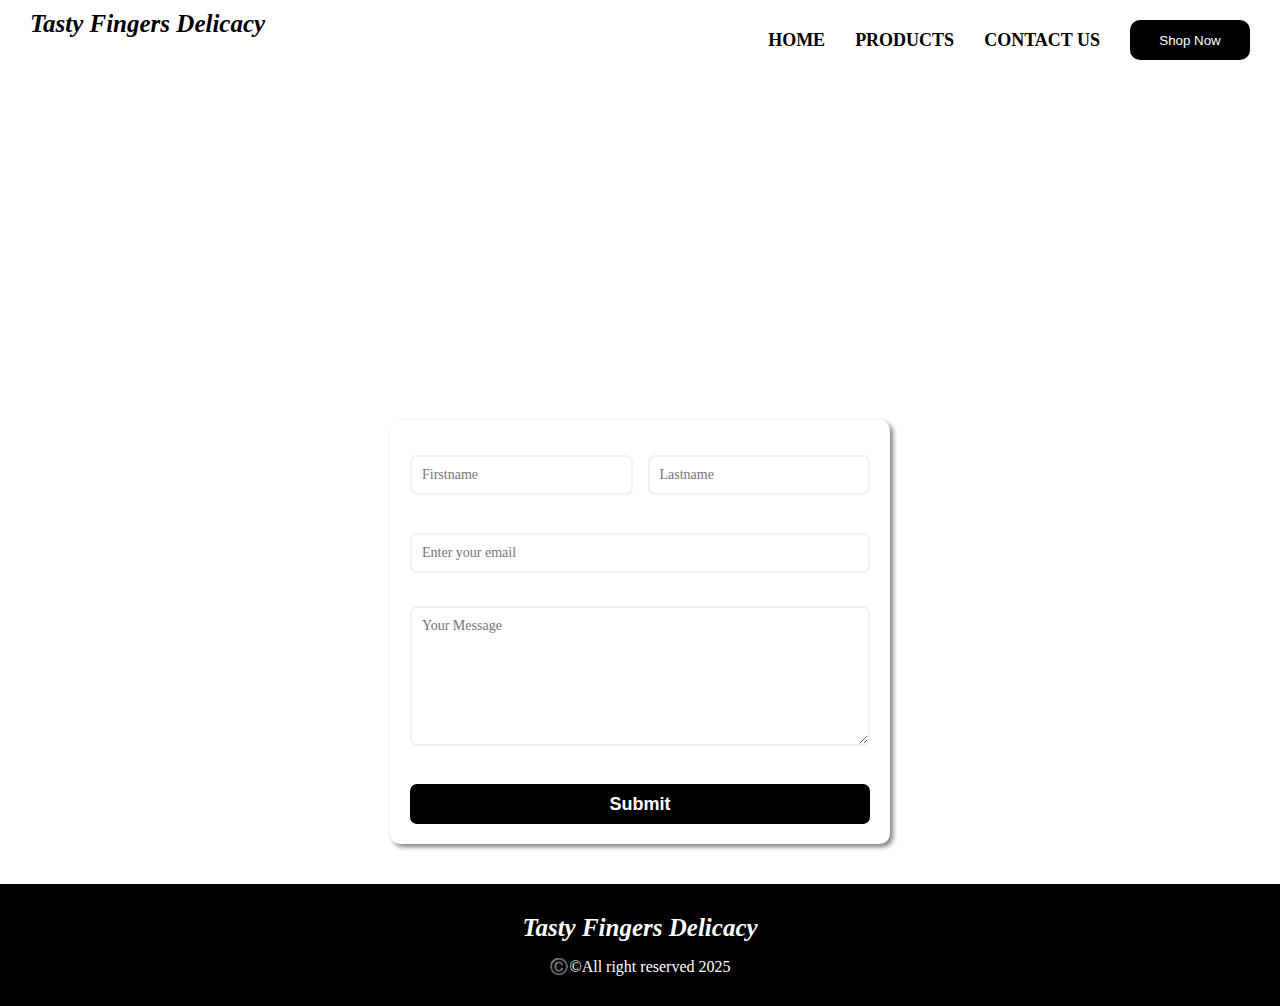
<file: contact.html>
<!DOCTYPE html>
<html lang="en">
  <head>
    <meta charset="UTF-8" />
    <meta name="viewport" content="width=device-width, initial-scale=1.0" />
    <title>Contact Us</title>
    <link rel="stylesheet" href="style.css" />
    <link rel="stylesheet" href="stylecontactus.css" />
  </head>
  <body>
    <header>
      <nav>
        <h1> Tasty Fingers Delicacy</h1>
        <div>
          <a href="index.html">Home</a>
          <a href="#">Products</a>
          <a href="./contact.html">Contact Us</a>
          <button>Shop Now</button>
        </div>
      </nav>
    </header>
    <!-- main -->

    <main>
      <section class="contact-hero">
        <h1>Contact Us</h1>
      </section>

      <section class="form-section">
        <form class="form" id="form">
          <div class="fullname">
            <div class="input-form">
              <input type="text" id="firstname" placeholder="Firstname" />
              <small>Enter your first name</small>
            </div>

            <div class="input-form">
              <input type="text" id="lastname" placeholder="Lastname" />
              <small>Enter your last name</small>
            </div>
          </div>

          <div class="input-form">
            <input type="email" id="email" placeholder="Enter your email" />
            <small>Enter your email</small>
          </div>

          <div class="input-form">
            <textarea name="Message" id="usermessage" placeholder="Your Message"></textarea>
            <small>charaters less than 30 words</small>
          </div>

          <button type="submit" id="submitbtn">Submit</button>
        </form>
      </section>
    </main>

    <!-- footer -->

    <footer>
      <h2>Tasty Fingers Delicacy</h2>
      <p>©️©All right reserved 2025</p>
    </footer>

    <script src="contact.js"></script>
  </body>
</html>
</file>
<file: style.css>
* {
  margin: 0;
  padding: 0;
  box-sizing: border-box;
}

nav {
  position: sticky;
  display: flex;
  justify-content: space-between;
  height: 80px;
  max-width: 1240px;
  margin: auto;
  padding: 10px;
}

nav div {
  display: flex;
  gap: 30px;
  align-items: center;
}

nav h1 {
  font-size: 25px;
  font-weight: 700;
  font-style: italic;
  font-family: cursive;
}

nav a {
  text-decoration: none;
  text-transform: uppercase;
  font-weight: 600;
  font-size: 18px;
  color: black;
}

nav button {
  background-color: black;
  height: 40px;
  border-radius: 10px;
  border: none;
  color: white;
  width: 120px;
}

.hero {
  background-image: url("https://images.unsplash.com/photo-1522244451342-a41bf8a13d73?w=600&auto=format&fit=crop&q=60&ixlib=rb-4.0.3&ixid=M3wxMjA3fDB8MHxzZWFyY2h8N3x8YmFyYmVxdWV8ZW58MHx8MHx8fDA%3D");
  background-size: cover;
  background-repeat: no-repeat;
  background-position: center;
  height: 600px;
}

.hero > div {
  width: 100%;
  height: 100%;
  display: flex;
  align-items: center;
  max-width: 1240px;
  margin: auto;
  padding: 10px;
}

.hero div div {
  color: white;
  width: 100%;
  max-width: 500px;
}

.hero h1 {
  font-size: 30px;
  color: rgb(239, 65, 65);
  font-weight: 800;
}
.hero p {
  font-size: 20px;
}

.hero button {
  background-color: rgb(215, 67, 67);
  height: 40px;
  border-radius: 10px;
  border: none;
  color: white;
  font-weight: 700;
  width: 120px;
  display: block;
  margin-top: 20px;
  font-size: 20px;
}

footer {
  background-color: black;
  color: white;
  padding: 30px 0;
  text-align: center;
}

footer h2 {
  margin-bottom: 15px;
  font-family: cursive;
  font-weight: 700;
  font-size: 25px;
  font-style: italic;
}

.products {
  max-width: 1240px;
  margin: auto;
  padding: 10px;
  
}

.inner-product {
  display: flex;
  flex-wrap: wrap;
  align-items: center;
  justify-content: space-between;
  padding: 30px 0;
  gap: 30px;
  
}

.product {
  width: 300px;
  height: 340px;
  border-radius: 10px;
  box-shadow: 3px 3px grey;
  position: relative;

}

.product img {
  width: 100%;
  height: 70%;
  object-fit: cover;
  border-top-right-radius: 10px;
  border-top-left-radius: 10px;
  background-color: rgb(155, 148, 148);
}

.product div{
    height: 30%;
    padding: 15px;
  
}
.product .price {
    margin: 5px 0;
    height: 50px;
    width: 50px;
    background-color: black;
    color: white;
    border-radius: 100%;
    text-align: center;
    position: absolute;
    top: 10px;

}
</file>
<file: stylecontactus.css>
* {
  margin: 0;
  padding: 0;
  box-sizing: border-box;
}

.contact-hero {
  background-image: url("https://images.unsplash.com/photo-1522244451342-a41bf8a13d73?w=600&auto=format&fit=crop&q=60&ixlib=rb-4.0.3&ixid=M3wxMjA3fDB8MHxzZWFyY2h8N3x8YmFyYmVxdWV8ZW58MHx8MHx8fDA%3D");
  height: 300px;
  background-size: cover;
  background-repeat: no-repeat;
  background-position: center;
  color: white;
  display: flex;
  justify-content: center;
  align-items: center;
}

.contact-hero h1 {
  font-size: 100px;
  text-align: center;
}

.form-section {
  padding: 40px 10px;
}
form {
  width: 100%;
  max-width: 500px;
  margin: 0 auto;
  box-shadow: 3px 3px 5px gray;
  padding: 20px;
  border-radius: 10px;
}
input,
textarea,
button {
  display: block;
  width: 100%;
  height: 40px;
  border-radius: 7px;
  border: none;
  outline: none;
}
input,
textarea {
  padding: 10px;
  border: 2px solid black;
  margin-top: 15px;
}
.fullname {
  display: flex;
  justify-content: space-between;
  align-items: center;
  gap: 15px;
  margin-bottom: 20px;
}
.fullname > div {
  width: 50%;
}
textarea {
  height: 140px;
}
form button {
  background-color: black;
  color: white;
  font-weight: 600;
  font-size: 18px;
  margin-top: 20px;
}

.message {
  color: red;
}

.input-form input,
textarea {
  border: none;
  border: 2px solid #f0f0f0f0;
  font-family: inherit;
  font-size: 14px;
  padding: 10px;
}

.input-form input:focus {
  outline: 0;
  border-color: #777;
}

.input-form textarea:focus {
  outline: 0;
  border-color: #777;
}

.success input {
  border-color: green;
}

.error input {
  border-color: red;
}
.success textarea {
  border-color: green;
}

.error textarea {
  border-color: red;
}

.input-form small {
  color: red;
  visibility: hidden;
}
/* 
.input-form.error small{
  visibility: visible ;
} */
</file>
